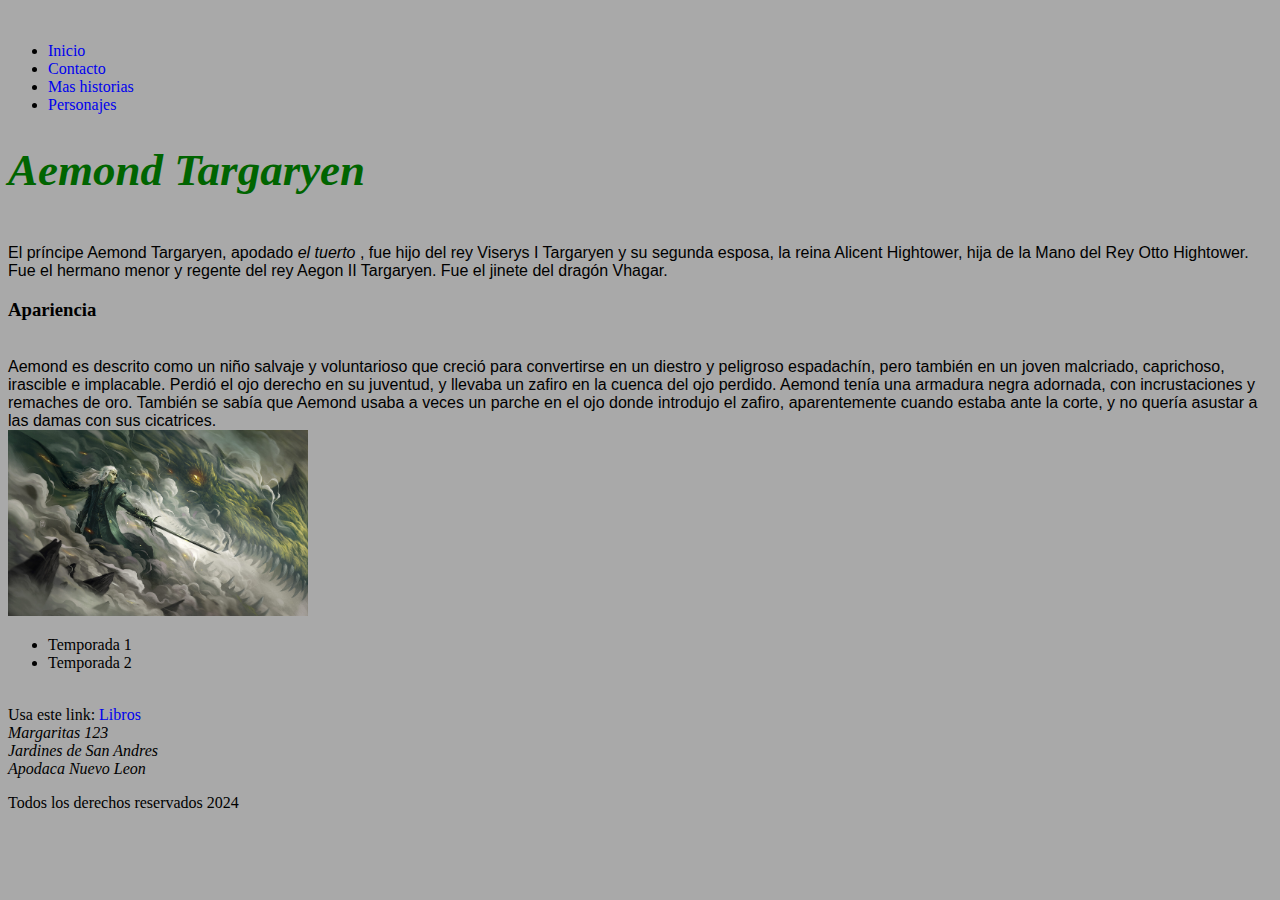
<file: 1.HTML/index.html>
<!DOCTYPE html>
<br lang="en">
<head>
    <meta charset="UTF-8">
    <meta name="viewport" content="width=device-width, initial-scale=1.0">
    <link rel="stylesheet" href="/2.CSS/estilos.css">
    <link rel="icon" href="imagenes/icono2_mi_web.png" type="image/png">
    <title>Aemond Targaryen</title>
</head>

<body>
<header>
  
    <nav>
        <ul>
            <li><a href="/1.HTML/index.html">Inicio</a></li>
            <li><a href="/1.HTML/multimedia.html">Contacto</a></li>
            <li><a href="/1.HTML/aparte.html">Mas historias</a></li>
            <li><a href="/1.HTML/Personajes.html">Personajes</a></li>
        </ul>
    </nav>
</header>
<main>
    <article>
        
            <h1>Aemond Targaryen</h1>

            <p1> <br>
                El príncipe Aemond Targaryen, apodado <i> el tuerto </i> , fue hijo del rey Viserys I Targaryen y su segunda esposa, 
                la reina Alicent Hightower, hija de la Mano del Rey Otto Hightower. 
                Fue el hermano menor y regente del rey Aegon II Targaryen. Fue el jinete del dragón Vhagar.
            </p1> </br>
        <section>
            <h3>Apariencia</h3>
            <p3>  <br>
            Aemond es descrito como un niño salvaje y voluntarioso que creció para convertirse en un diestro y peligroso espadachín, pero también en un joven malcriado, caprichoso, irascible e implacable.
            Perdió el ojo derecho en su juventud, y llevaba un zafiro en la cuenca del ojo perdido. Aemond tenía una armadura negra adornada, con incrustaciones y remaches de oro.
            También se sabía que Aemond usaba a veces un parche en el ojo donde introdujo el zafiro, aparentemente cuando estaba ante la corte, y no quería asustar a las damas con sus cicatrices.
            </p3> </br>
        </section>
            
            <img src="/imagenes/coliandre-vhagar.jpg"width="300">
            <ul>
                <li> Temporada 1</li>
                <li>Temporada 2</li>
            </ul>
            <p2> <br>
            Usa este link:
            <a href="http://www.buscalibre.com.mx/libro-estuche-cancion-de-hielo-y-fuego-edicion-limitada/9788466378536/p/62599810?bmkt_source=google&bmkt_campaign=16070390338&gad_source=1&gclid=Cj0KCQjw7Py4BhCbARIsAMMx-_LdJY6Ts6iH_phIdpMmro_c-swdHJv9vGlJGTmi03OAvUsv5aX2RuEaAt9qEALw_wcB" target="_self">Libros</a>
            </p2>
            <address>
                Margaritas 123 <br>
                Jardines de San Andres <br>
                Apodaca Nuevo Leon <br>
            </address>
    </article>

</main>
<footer>
    <p>Todos los derechos reservados 2024</p>
</footer>
    
</body>
</html>
</file>
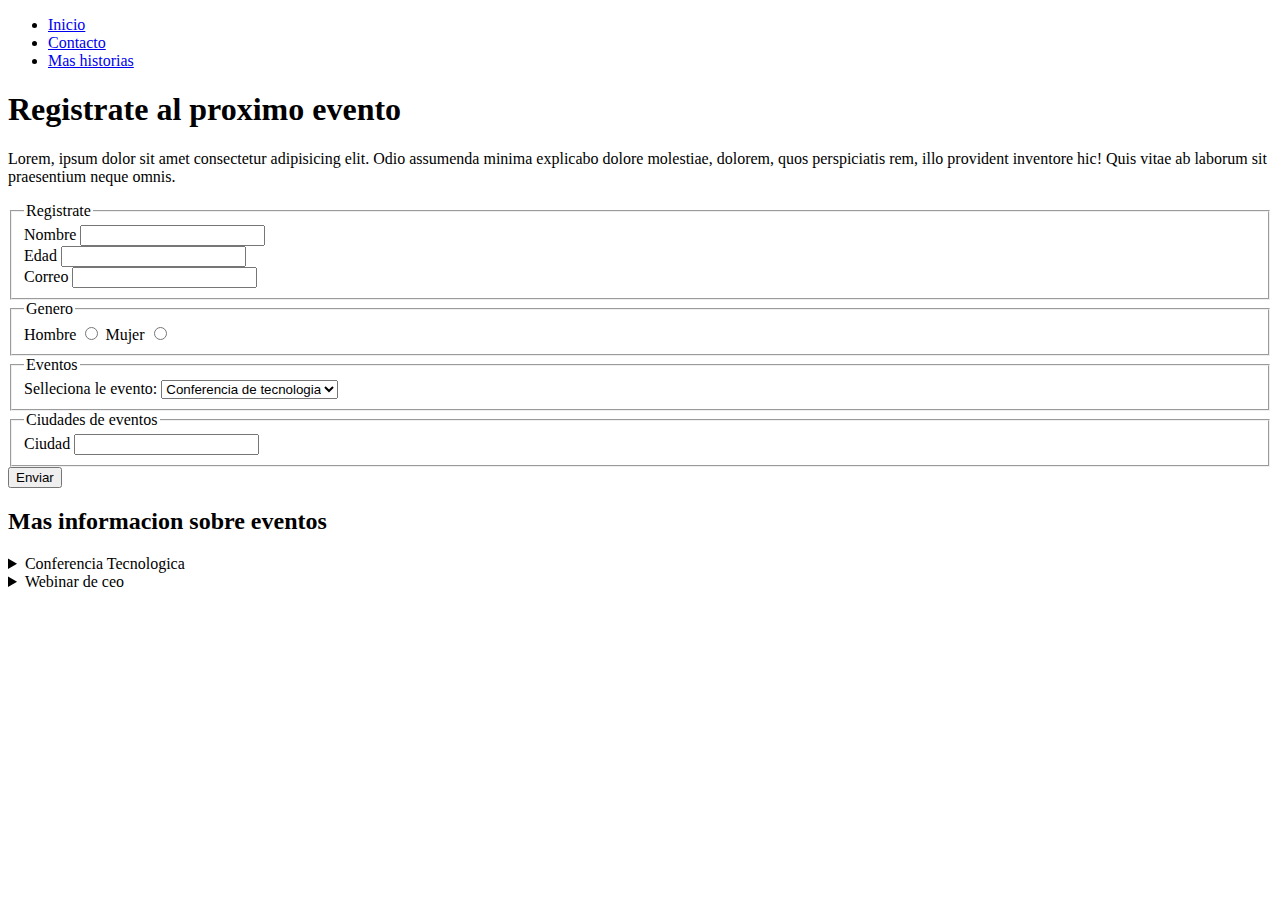
<file: 1.HTML/aparte.html>
<!DOCTYPE html>
<html lang="en">
<head>
    <meta charset="UTF-8">
    <meta name="viewport" content="width=device-width, initial-scale=1.0">
    <meta name="robots" content="index, follow">
    <meta name="descrption" content="">
    <title>Historias</title>
    <link rel="icon" href="imagenes/icono2_mi_web.png" type="image/png">

<!--Open Graph-->
<meta property="og:title" content="Mi web">
<meta property="og:descrption" content="Explora sobra GOT">
<meta property="og:type" content="Website">
<meta property="og:url" content="https://miweb.com">
<meta property="og:image" content="imagenes/coliandre-vhagar.jpg">
<meta property="og:site_name" content="Mi_web">

</head>
<body>
    <header>
        <nav>
            <ul>
                <li><a href="/1.HTML/index.html">Inicio</a></li>
                <li><a href="/1.HTML/multimedia.html">Contacto</a></li>
                <li><a href="/1.HTML/aparte.html">Mas historias</a></li>
            </ul>
        </nav>
    </header>
    <section>
        <h1>Registrate al proximo evento</h1>
        <p>
            Lorem, ipsum dolor sit amet consectetur adipisicing elit. Odio assumenda minima explicabo dolore molestiae, dolorem, quos perspiciatis rem, 
            illo provident inventore hic! Quis vitae ab laborum sit praesentium neque omnis.
        </p>

        <form action="index.html" method="get">
            <fieldset>
                <legend>Registrate</legend>
                <label>Nombre
                    <input type="text" name="nombre" id="nombre" required maxlength="20">
                </label> <br>
                <label>Edad
                    <input type="number" name="edad" id="edad" required min="18">
                </label> <br>
                <label>Correo
                    <input type="email" name="correo" id="correo" required>
                </label>
            </fieldset>

            <fieldset>
                <legend>Genero</legend>
                <label>Hombre
                    <input type="radio" name="genero" id="hombre" value="hombre" required>
                </label> 
                <label>Mujer
                    <input type="radio" name="genero" id="mujer" value="mujer" required>
                </label>
            </fieldset>
            
            <fieldset>
                <legend>Eventos</legend>
                <label for="evento">Selleciona le evento: </label>
                <select name="evento" id="evento">
                    <option value="conferencia_tec">Conferencia de tecnologia</option>
                    <option value="webinar_ceo">Webinar sobre ceo</option>
                    <option value="taller_cloud">Taller Cloud</option>
                </select>
            </fieldset>

            <fieldset>
                <legend>Ciudades de eventos</legend>
                <label for="ciudad">Ciudad</label>
                <input list="ciudades" id="ciudad" name="ciudad" required>
                <datalist id="ciudades">
                    <option value="Madrid">
                    <option value="Madrid">
                    <option value="Mallorca">    
                </datalist>
            </fieldset>

            <button type="submit">Enviar</button>

        </form>
    </section>

    <section>
        <h2>Mas informacion sobre eventos</h2>

        <details>
            <summary>Conferencia Tecnologica</summary> 
            <div>
                <p>
                    Lorem ipsum dolor sit amet consectetur adipisicing elit. 
                    Amet odit harum corrupti perspiciatis at dicta perferendis, 
                    iste officiis blanditiis animi voluptates obcaecati. Vitae repudiandae illo aperiam quas laborum, 
                    dolores rerum!
                </p>
            </div>
        </details>

        <details>
            <summary>Webinar de ceo</summary>
            <div>
                <p>
                    Lorem ipsum dolor sit amet consectetur adipisicing elit. Esse ipsa aperiam quisquam voluptate necessitatibus nemo voluptas dolor. 
                    Ullam, doloribus laboriosam beatae fugiat quae iure illo excepturi eos accusantium dignissimos quia.
                </p>
            </div>
        </details>
    </section>
</body>
</html>
</file>
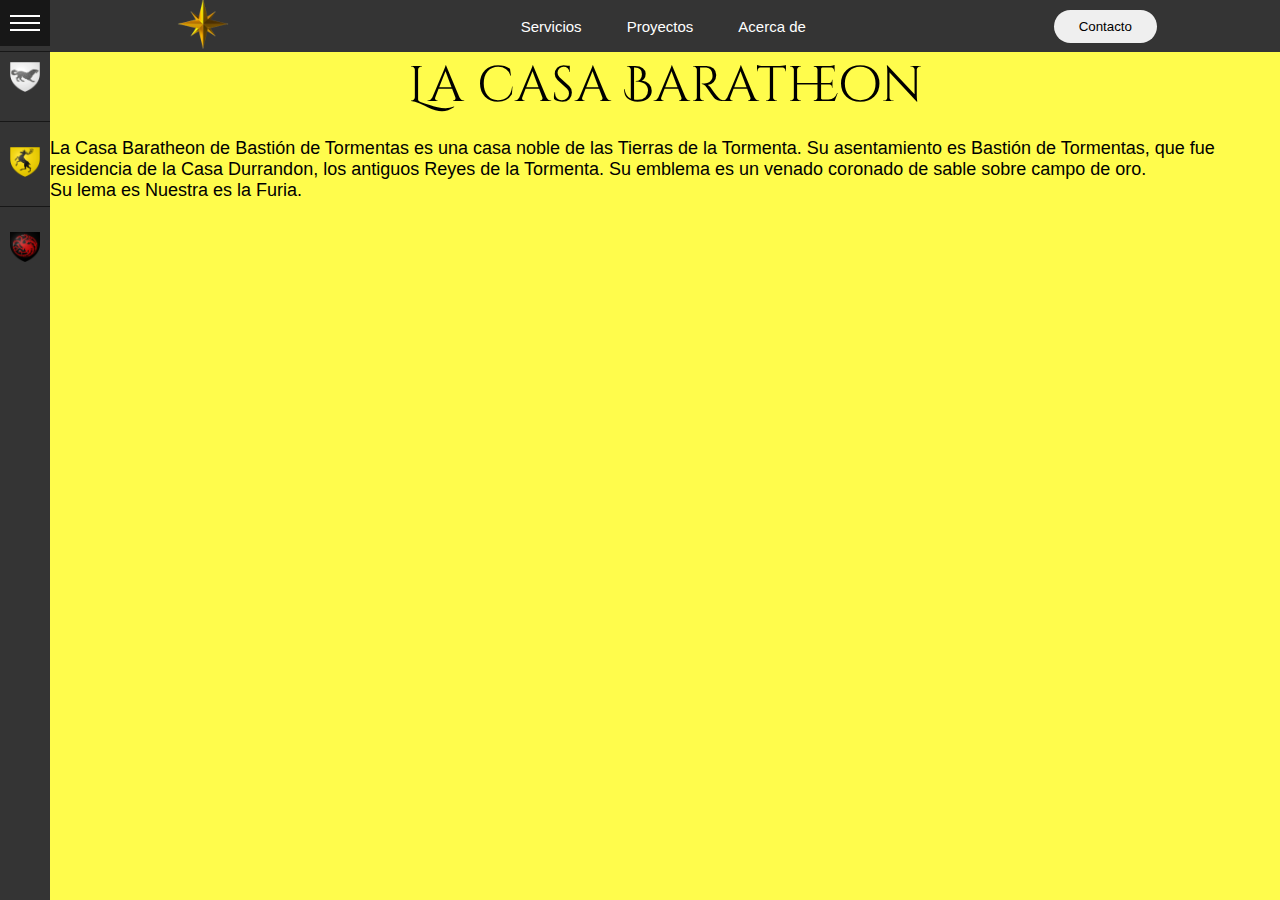
<file: 1.HTML/Baratheon.html>
<!DOCTYPE html>
<html lang="en">
<head>
    <meta charset="UTF-8">
    <meta name="viewport" content="width=device-width, initial-scale=1.0">
    <link rel="stylesheet" href="/2.CSS/Baratheon.css">
    <link rel="shortcut icon" href="/iconos/logo_pag.ico" type="image/x-icon">
    <link rel="preconnect" href="https://fonts.googleapis.com">
    <link rel="preconnect" href="https://fonts.gstatic.com" crossorigin>
    <link href="https://fonts.googleapis.com/css2?family=Bad+Script&family=Cinzel+Decorative:wght@400;700;900&family=Kaushan+Script&display=swap" rel="stylesheet">
    <title>Personaje de Cancion de hielo y fuego</title>
</head>
<body>

    <!--HEADER2-->
    <header class="header2">
        <a href="/1.HTML/Personajes.html">
        <div class="logo2">
            <img src="/imagenes/logo2.png" alt="">
        </div>
        </a>

        <nav>
            <ul class="nav-links">
                <li><a href="#">Servicios</a></li>
                <li><a href="#">Proyectos</a></li>
                <li><a href="#">Acerca de</a></li>
            </ul>
        </nav>
        <a href="#" class="btn2"><button>Contacto</button></a>
    </header>

    <div id="main-container">
        La casa Baratheon 
    </div>

    <p>La Casa Baratheon de Bastión de Tormentas es una casa noble de las Tierras de la Tormenta. Su asentamiento es Bastión de Tormentas, que fue residencia de la Casa Durrandon, los antiguos Reyes de la Tormenta. Su emblema es un venado coronado de sable sobre campo de oro. <br> Su lema es Nuestra es la Furia.</p>
    
    <div id=sidemenu class="menu-collapsed">

        <!--HEADER-->
        <div id="header">
            <div id="menu-btn">
                <div class="btn-hamburger"></div>
                <div class="btn-hamburger"></div>
                <div class="btn-hamburger"></div>
            </div>
        </div>

        <!--ITEMS-->
        <div id="menu-items">
            <div class="item">
                <a href="#">
                    <div class="icon"><img src="/iconos/Casa_Stark_escudo.ico" alt=""></div>
                    <div class="title"><span>Casa Stark</span></div>
                </a>

                <div class="item separator"></div>

                <div class="item">
                    <a href="#">
                        <div class="icon"><img src="/iconos/Casa_Baratheon.ico" alt=""></div>
                        <div class="title"><span>Casa Baratheon</span></div>
                    </a>

                <div class="item separator"></div>

                <div class="item">
                    <a href="#">
                        <div class="icon"><img src="/iconos/Casa_Targaryen_estandarte.ico" alt=""></div>
                        <div class="title"><span>Casa Targaryen</span></div>
                    </a>
                    
                </div>
            </div>
        </div>
    </div>
    <script>
        const btn = document.querySelector('#menu-btn');
        const menu = document.querySelector('#sidemenu');
        btn.addEventListener("click", (e) => {
            menu.classList.toggle("menu-expanded");
            menu.classList.toggle("menu-collapsed");

            document.querySelector("body").classList.toggle("body-expanded");
           });

    </script>
</body>
</html>
</file>
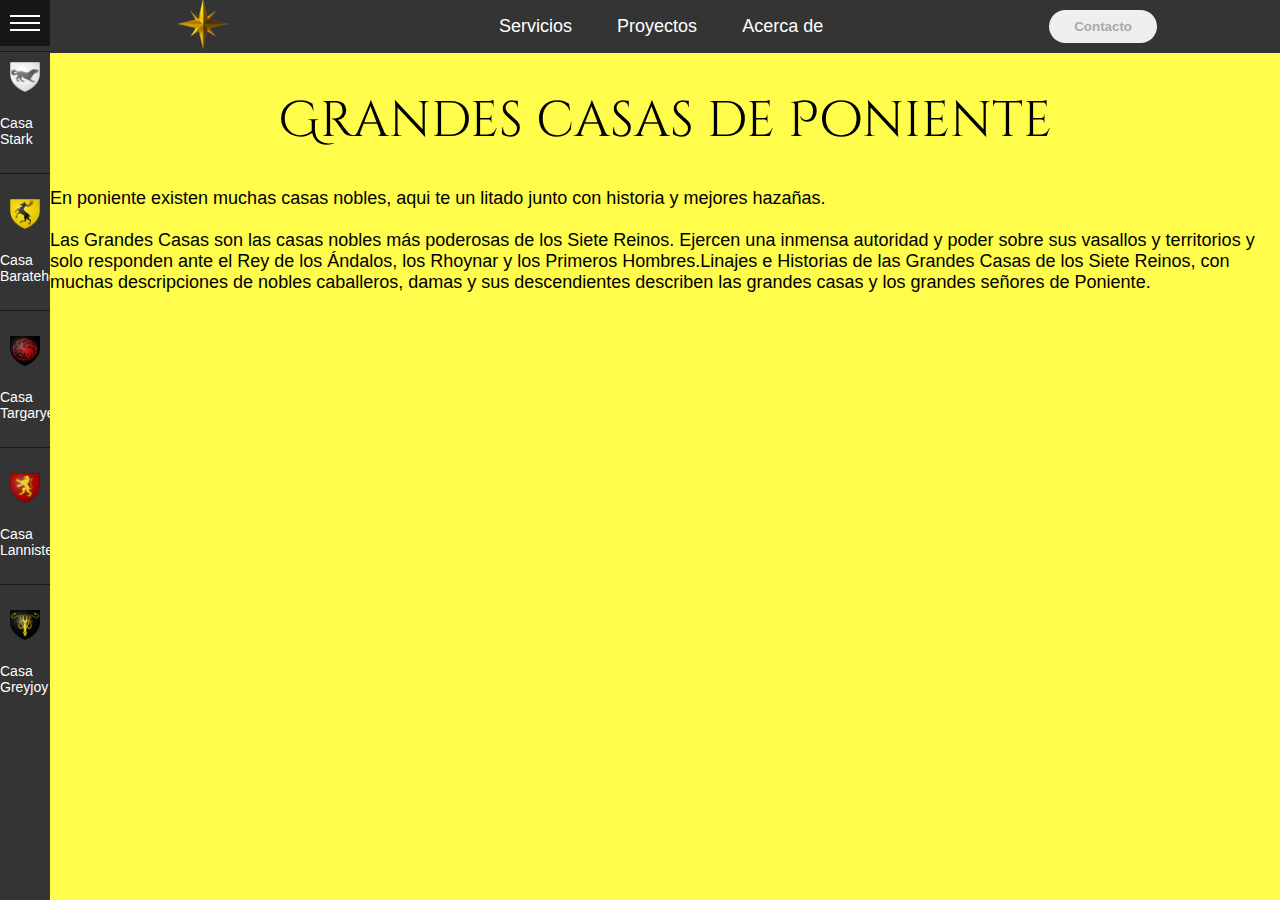
<file: 1.HTML/Personajes.html>
<!DOCTYPE html>
<html lang="en">
<head>
    <meta charset="UTF-8">
    <meta name="viewport" content="width=device-width, initial-scale=1.0">
    <link rel="stylesheet" href="/2.CSS/Personajes.css">
    <link rel="shortcut icon" href="/iconos/logo_pag.ico" type="image/x-icon">
    <link rel="preconnect" href="https://fonts.googleapis.com">
    <link rel="preconnect" href="https://fonts.gstatic.com" crossorigin>
    <link href="https://fonts.googleapis.com/css2?family=Bad+Script&family=Cinzel+Decorative:wght@400;700;900&family=Kaushan+Script&display=swap" rel="stylesheet">
    <title>Personaje de Cancion de hielo y fuego</title>
</head>
<body>

    <header class="header2">
        <div class="logo2">
            <img src="/imagenes/logo2.png" alt="">
        </div>

        <nav>
            <ul class="nav-links">
                <li><a href="#">Servicios</a></li>
                <li><a href="#">Proyectos</a></li>
                <li><a href="#">Acerca de</a></li>
            </ul>
        </nav>
        <a href="#" class="btn2"><button>Contacto</button></a>
    </header>

    <h1>Grandes casas de Poniente</h1>
    <p>En poniente existen muchas casas nobles, aqui te un litado junto con historia y mejores hazañas. <br><br>
        Las Grandes Casas son las casas nobles más poderosas de los Siete Reinos. Ejercen una inmensa autoridad y poder sobre sus vasallos y territorios y solo responden ante el Rey de los Ándalos, los Rhoynar y los Primeros Hombres.Linajes e Historias de las Grandes Casas de los Siete Reinos, con muchas descripciones de nobles caballeros, damas y sus descendientes describen las grandes casas y los grandes señores de Poniente. <br><br>
    </p><br><br>



    <div id="sidemenu" class="menu-collapsed">

        <!--HEADER-->
        <div id="header">
            <div id="title"><span>Vida Mrr</span></div>
            <div id="menu-btn">
                <div class="btn-hamburger"></div>
                <div class="btn-hamburger"></div>
                <div class="btn-hamburger"></div>
            </div>
        </div>

            <!--PROFILE-->

            <!--ITEMS-->

            <div id="menu-items">
                <div class="item">
                    <a href="/1.HTML/Stark.html">
                        <div class="icon"><img src="/iconos/Casa_Stark_escudo.ico" alt=""></div>
                        <div class="title"><span>Casa Stark</span></div>
                    </a>
                
                <div class="item separator">

                </div>

                <div class="item">
                    <a href="#">
                        <div class="icon"><img src="/iconos/Casa_Baratheon.ico" alt=""></div>
                        <div class="title"><span>Casa Baratehon</span></div>
                    </a>

                <div class="item separator">

                </div>

                <div class="item">
                    <a href="#">
                        <div class="icon"><img src="/iconos/Casa_Targaryen_estandarte.ico"></div>
                        <div class="title"><span>Casa Targaryen</span></div>
                    </a>
                </div>
                <div class="item separator">

                </div>

                <div class="item">
                    <a href="#">
                        <div class="icon"><img src="/iconos/Casa_Lannister_escudo.ico"></div>
                        <div class="title"><span>Casa Lannister</span></div>
                </div>
                <div class="item separator">

                </div>

                <div class="item">
                    <a href="#">
                        <div class="icon"><img src="/iconos/Casa_Greyjoy_escudo.ico"></div>
                        <div class="title"><span>Casa Greyjoy</span></div>
                </div>
            </div>
    
<script>
    const btn = document.querySelector('#menu-btn');
    const menu = document.querySelector('#sidemenu');
    btn.addEventListener("click", (e) => {
        menu.classList.toggle("menu-expanded");
        menu.classList.toggle("menu-collapsed");
        
        document.querySelector("body").classList.toggle("body-expanded");
    });

</script>
</body>
</html>
</file>
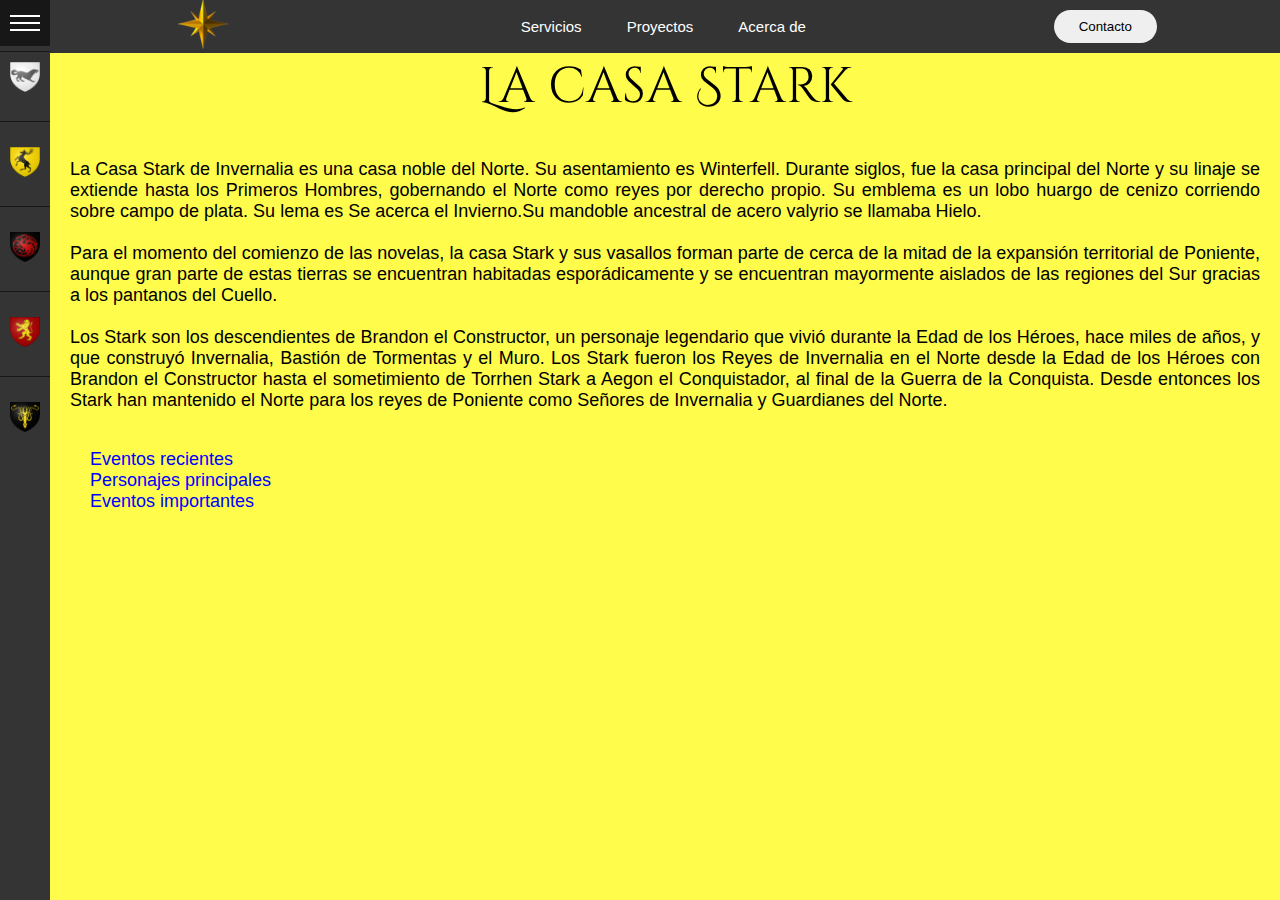
<file: 1.HTML/Stark.html>
<!DOCTYPE html>
<html lang="en">
<head>
    <meta charset="UTF-8">
    <meta name="viewport" content="width=device-width, initial-scale=1.0">
    <link rel="stylesheet" href="/2.CSS/Stark.css">
    <link rel="shortcut icon" href="/iconos/logo_pag.ico" type="image/x-icon">
    <link rel="preconnect" href="https://fonts.googleapis.com">
    <link rel="preconnect" href="https://fonts.gstatic.com" crossorigin>
    <link href="https://fonts.googleapis.com/css2?family=Bad+Script&family=Cinzel+Decorative:wght@400;700;900&family=Kaushan+Script&display=swap" rel="stylesheet">
    <title>Personaje de Cancion de hielo y fuego</title>
</head>
<body>

<!--HEADER2-->
    <header class="header2">
        <a href="/1.HTML/Personajes.html">
        <div class="logo2">
            <img src="/imagenes/logo2.png" alt="">
        </div>
        </a>

        <nav>
            <ul class="nav-links">
                <li><a href="#">Servicios</a></li>
                <li><a href="#">Proyectos</a></li>
                <li><a href="#">Acerca de</a></li>
            </ul>
        </nav>
        <a href="#" class="btn2"><button>Contacto</button></a>
    </header>

    <div id="main-container">
        La casa Stark
    </div> 

       <p>
        La Casa Stark de Invernalia es una casa noble del Norte. Su asentamiento es Winterfell. Durante siglos, fue la casa principal del Norte y su linaje se extiende hasta los Primeros Hombres, gobernando el Norte como reyes por derecho propio. Su emblema es un lobo huargo de cenizo corriendo sobre campo de plata.
        Su lema es Se acerca el Invierno.Su mandoble ancestral de acero valyrio se llamaba Hielo. <br> <br>
        Para el momento del comienzo de las novelas, la casa Stark y sus vasallos forman parte de cerca de la mitad de la expansión territorial de Poniente, aunque gran parte de estas tierras se encuentran habitadas esporádicamente y se encuentran mayormente aislados de las regiones del Sur gracias a los pantanos del Cuello. <br> <br>
        Los Stark son los descendientes de Brandon el Constructor, un personaje legendario que vivió durante la Edad de los Héroes, hace miles de años, y que construyó Invernalia, Bastión de Tormentas y el Muro. Los Stark fueron los Reyes de Invernalia en el Norte desde la Edad de los Héroes con Brandon el Constructor hasta el sometimiento de Torrhen Stark a Aegon el Conquistador, al final de la Guerra de la Conquista. Desde entonces los Stark han mantenido el Norte para los reyes de Poniente como Señores de Invernalia y Guardianes del Norte.
       </p>

       <nav>
        <ul class="nav-links-2">
            <li><a href="#">Eventos recientes</a></li>
            <li><a href="#">Personajes principales</a></li>
            <li><a href="#">Eventos importantes</a></li>
        </ul>
       </nav>


    <div id="sidemenu" class="menu-collapsed">

        <!--HEADER-->
        <div id="header">
            <div id="menu-btn">
                <div class="btn-hamburger"></div>
                <div class="btn-hamburger"></div>
                <div class="btn-hamburger"></div>
            </div>
        </div>

            <!--ITEMS-->
            <div id="menu-items">
                <div class="item">
                    <a href="#">
                        <div class="icon"><img src="/iconos/Casa_Stark_escudo.ico" alt=""></div>
                        <div class="title"><span>Casa Stark</span></div>
                    </a>
                
                <div class="item separator"></div>

                <div class="item">
                    <a href="#">
                        <div class="icon"><img src="/iconos/Casa_Baratheon.ico" alt=""></div>
                        <div class="title"><span>Casa Baratehon</span></div>
                    </a>

                <div class="item separator">

                </div>

                <div class="item">
                    <a href="#">
                        <div class="icon"><img src="/iconos/Casa_Targaryen_estandarte.ico"></div>
                        <div class="title"><span>Casa Targaryen</span></div>
                    </a>
                </div>
                <div class="item separator">

                </div>

                <div class="item">
                    <a href="#">
                        <div class="icon"><img src="/iconos/Casa_Lannister_escudo.ico"></div>
                        <div class="title"><span>Casa Lannister</span></div>
                </div>
                <div class="item separator">

                </div>

                <div class="item">
                    <a href="#">
                        <div class="icon"><img src="/iconos/Casa_Greyjoy_escudo.ico"></div>
                        <div class="title"><span>Casa Greyjoy</span></div>
                </div>
            </div>
        </div>
    

<script>
    const btn = document.querySelector('#menu-btn');
    const menu = document.querySelector('#sidemenu');
    btn.addEventListener("click", (e) => {
        menu.classList.toggle("menu-expanded");
        menu.classList.toggle("menu-collapsed");
        
        document.querySelector("body").classList.toggle("body-expanded");
    });

</script>
</body>
</html>
</file>
<file: 2.CSS/estilos.css>
* {
    background-color: darkgrey;
    text-decoration: none;
}

/*TITULO 1*/
h1 {
    font-size: 45px;
    color: darkgreen;
    font-style: italic;
}

p1 {
    font-family: Arial, Helvetica, sans-serif;
}

p3 {
    font-family: Arial, Helvetica, sans-serif;
}
</file>
<file: 2.CSS/Baratheon.css>
:root{
    ---width:300px;
    --padding:10px;
    --bgcolor: rgb(52, 52, 52);
    --hovercolor: rgb(23,23,23);
    --width-collapsed:50px;
}

body{
    background-color: rgb(255, 252, 76);
    font-family:Arial, Helvetica, sans-serif;
    font-size: 18px;
    padding: 0;
    margin: 0;
    margin-left: var(--width-collapsed);
}

/*HEADER 2*/
.header2{
    background-color: rgb(52, 52, 52);
    display: flex;
    justify-content:space-between;
    align-items: center;
    height: 42px;
    padding: 5px 10%;
}

.header2 .logo2{
    cursor: pointer;
}

.header2 .logo2 img{
    height: 60px;
    width: auto;
}

.header2 .logo2 img:hover{
    transform: scale(1.2);
}

.header2 .nav-links{
    list-style: none;
}

.header2 .nav-links li{
    display:inline-block;
    padding: 20px
}

.header2 .nav-links li:hover{
    transform: scale(1.1);
}

.header2 .nav-links a{
    font-size: 15px;
    color: white;
    text-decoration: none;
}

.header2 .nav-links li a:hover{
    color: darkgoldenrod;
}

.header2 .btn2 button{
    padding: 9px 25px;
    border: none;
    border-radius: 50px;
    cursor: pointer;
    transition: all 0.3 ease 0.5;
}

.header2 .btn2 button:hover{
    background-color: white;
    color: darkgoldenrod;
    transform: scale(1.1);
}

/*CONTAINER*/
#main-container{
    overflow: hidden;
    padding: 0px;
    font-size: 50px;
    text-align: center;
    font-family: "Cinzel Decorative", serif;
    font-weight: 400;
    font-style: normal;
}

.body-expanded{
    margin-left: var(---width);
}

#sidemenu{
    background-color: var(--bgcolor);
    color: white;
    position: fixed;
    height: 100%;
    left: 0;
    top: 0;
}

#sidemenu a{
    color: white;
    text-decoration: none;
}

/*HEADER1*/
#sidemenu #header{
    box-sizing: border-box;
    border-bottom: solid 1px var(--hovercolor);
}

#sidemenu #header #title{
    box-sizing: border-box;
    overflow: hidden;
}

#sidemenu #header #title #menu-btn{
    vertical-align: middle;
}

#sidemenu #header #menu-btn{
    display: inline-block;
    cursor: pointer;
    padding: 10px;
    width: var(--width-collapsed);
    box-sizing: border-box;
}

#sidemenu #header #menu-btn:hover{
    background-color: var(--hovercolor);
}

#sidemenu #header #menu-btn .btn-hamburger{
    background-color: #fff;
    width: 100%;
    height: 2px;
    margin: 5px 0;
}

/* ITEM*/
#sidemenu #menu-items{
    overflow: hidden;
}

#sidemenu #menu-items .item{
    width: var(---width);
}

#sidemenu #menu-items .item .icon{
    display: inline-block;
}

#sidemenu #menu-items .item .icon,
#sidemenu #menu-items .item .title{
    font-size: 14px;
    vertical-align: middle;
    overflow: hidden;
    display: inline-block;
}

#sidemenu #menu-items .item a{
    display:block;
}

#sidemenu #menu-items .item a:hover{
    background-color: var(--hovercolor);
}

#sidemenu #menu-items .item .icon{
    box-sizing: border-box;
    padding: var(--padding);
    width: var(--width-collapsed);
}

#sidemenu #menu-items .item .icon img{
    width: 100%;
}

#sidemenu #menu-items .item .title{
    padding: var(--padding) 0;
}

#sidemenu #menu-items .item .separator{
    height: 1px;
    border-bottom: solid 1px var(--hovercolor);
    margin: 15px 0;
}

.menu-expanded{
    width: var(---width);
    box-shadow: 0 0 10px rgba(0,0,0,0.5);
}

.menu-expanded #header #title{
    display: inline-block;
    width: calc(100% - 50px);
    margin-right: -5px;
    padding: var(--padding);
}

.menu-expanded #header #title span{
    width: calc(var(---width) - var(--width-collapsed) - 5px);
    overflow: hidden;
    display: inline-block;
}

.menu-collapsed {
    width: var(--width-collapsed);
}

.menu-collapsed #header #title {
    width: 0;
    height: 0;
    padding: 0;
    margin: 0;
}

.menu-collapsed .item{
    width: 100px;
}
</file>
<file: 2.CSS/Personajes.css>
:root{
    ---width:300px;
    --padding:10px;
    --bgcolor: rgb(52, 52, 52);
    --hovercolor: rgb(23,23,23);
    --width-collapsed:50px;
}

body{
    background-color: rgb(255, 252, 76);
    font-family:Arial, Helvetica, sans-serif;
    font-size: 18px;
    padding: 0;
    margin: 0;
    margin-left: var(--width-collapsed)
}

.body-expanded{
    margin-left: var(--width);
}

#sidemenu{
    background-color: var(--bgcolor);
    color: white;
    position:fixed;
    height: 100%;
    left: 0;
    top: 0;
}

#sidemenu a{
    color: white;
    text-decoration: none;
}

/*
HEADER
*/

#sidemenu #header{
    box-sizing: border-box;
    border-bottom: solid 1px var(--hovercolor)
}

#sidemenu #header #title{
    box-sizing: border-box;
    overflow: hidden;
}

#sidemenu #header #title #sidemenu #header #menu-btn{
    vertical-align: middle;
}

#sidemenu #header #menu-btn{
    display: inline-block;
}

#sidemenu #header #menu-btn {
    cursor: pointer;
    padding: 10px;
    width: var(--width-collapsed);
    box-sizing: border-box;
}

#sidemenu #header #menu-btn:hover{
    background-color: var(--hovercolor);
}

#sidemenu #header #menu-btn .btn-hamburger{
    background-color: #fff;
    width: 100%;
    height: 2px;
    margin: 5px 0;
}

/*
PROFILE
*/
#sidemenu #profile{
    border-bottom: solid 1px var(--hovercolor);
    padding: var(--padding) 0;
    text-align: center;
}

#sidemenu #profile #photo{
    box-sizing: border-box;
    padding: var(--padding);
    margin: 0 auto;
}

#sidemenu #profile #photo img{
border-radius: 10%;
width: 30%;
}

#sidemenu #profile #photo, #sidemenu #profile #name{
    font-size: 24px;
    padding: var(--padding) 0;
    overflow: hidden;
}

/*
ITEM
*/
#sidemenu #menu-items{
    overflow: hidden;
}

#sidemenu #menu-items .item{
width: var(--width)
}

#sidemenu #menu-items .item .icon{
    display: inline-block;
}

#sidemenu #menu-items .item .icon,
#sidemenu #menu-items .item .title{
    font-size: 14px;
    vertical-align: middle;
    overflow: hidden;
    display: inline-block;
}

#sidemenu #menu-items .item a{
    display:block;
}

#sidemenu #menu-items .item a:hover{
    background-color: var(--hovercolor);
}

#sidemenu #menu-items .item .icon{
    box-sizing: border-box;
    padding: var(--padding);
    width: var(--width-collapsed);
}

#sidemenu #menu-items .item .icon img{
    width: 100%;
}

#sidemenu #menu-items .item .title{
    padding: var(--padding) 0;
}

#sidemenu #menu-items .item .separator{
    height: 1px;
    border-bottom: solid 1px var(--hovercolor);
    margin: 15px 0;
}

.menu-expanded{
    width: var(--width);
    box-shadow: 0 0 10px rgba(0,0,0,0.5);
}

.menu-expanded #header #title {
    display: inline-block;
    width: calc(100% - 50px);
    margin-right: -5px;
    padding: var(--padding);
}

.menu-expanded #header #title span{
    width: calc(var(--width) - var(--width-collapsed) - 5px);
    overflow: hidden;
    display: inline-block;
}

.menu-expanded #profile #photo{
    width: 200px;
}

.menu-expanded #profile #name{
    width: 100%;
}

.menu-collapsed{
    width: var(--width-collapsed);
}

.menu-collapsed #header #title {
    width: 0;
    height: 0;
    padding: 0;
    margin: 0;
}

.menu-collapsed #profile #name{
    display: none;
}
.menu-collapsed .item{
    width: 100px;
}

/*HEADER 2*/
.header2{
    background-color: rgb(52, 52, 52);
    display: flex;
    justify-content: space-between;
    align-items: center;
    height: 43px;
    padding: 5px 10%;
}

.header2 .logo2{
    cursor: pointer;
}

.header2 .logo2 img{
    height: 60px;
    width: auto;
}

.header2 .logo2 img:hover{
    transform: scale(1.2);
}

.header2 .nav-links{
    list-style: none;
}

.header2 .nav-links li {
    display: inline-block;
    padding: 0 20px;
}

.header2 .nav-links li:hover{
    transform: scale(1.1);
}

.header2 .nav-links a{
    font-size: 700;
    color: white;
    text-decoration: none;
}

.header2 .nav-links li a:hover{
    color: darkgoldenrod;
}

.header2 .btn2 button{
    font-weight: 700;
    color: darkgray;
    padding: 9px 25px;
    border: none;
    border-radius: 50px;
    cursor: pointer;
    transition: all 0.3 ease 0.5;
}

.header2 .btn2 button:hover{
    background-color: white;
    color: darkgoldenrod;
    transform: scale(1.1)
    ;
}

/*H1*/
h1{
    font-size: 50px;
    text-align: center;
    font-family: "Cinzel Decorative", serif;
    font-weight: 400;
    font-style: normal;
}
</file>
<file: 2.CSS/Stark.css>
:root{
    ---width:300px;
    --padding:10px;
    --bgcolor: rgb(52, 52, 52);
    --hovercolor: rgb(23,23,23);
    --width-collapsed:50px;
}

body{
    background-color: rgb(255, 252, 76);
    font-family:Arial, Helvetica, sans-serif;
    font-size: 18px;
    padding: 0;
    margin: 0;
    margin-left: var(--width-collapsed);
}

/*HEADER 2*/
.header2{
    background-color: rgb(52, 52, 52);
    display: flex;
    justify-content: space-between;
    align-items: center;
    height: 43px;
    padding: 5px 10%;
}

.header2 .logo2{
    cursor: pointer;
}

.header2 .logo2 img{
    height: 60px;
    width: auto;
}

.header2 .logo2 img:hover{
    transform: scale(1.2);
}

.header2 .nav-links{
    list-style: none;
}

.header2 .nav-links li {
    display: inline-block;
    padding: 20px;
}

.header2 .nav-links li:hover{
    transform: scale(1.1);
}

.header2 .nav-links a{
    font-size: 15px;
    color: white;
    text-decoration: none;
}

.header2 .nav-links li a:hover{
    color: darkgoldenrod;
}

.header2 .btn2 button{
    padding: 9px 25px;
    border: none;
    border-radius: 50px;
    cursor: pointer;
    transition: all 0.3 ease 0.5;
}

.header2 .btn2 button:hover{
    background-color: white;
    color: darkgoldenrod;
    transform: scale(1.1);
}
/*CONTAINER*/
#main-container{
    overflow: hidden;
    padding: 0px;
    font-size: 50px;
    text-align: center;
    font-family: "Cinzel Decorative", serif;
    font-weight: 400;
    font-style: normal;
}

.body-expanded{
    margin-left: var(---width);
}

#sidemenu{
    background-color: var(--bgcolor);
    color: white;
    position:fixed;
    height: 100%;
    left: 0;
    top: 0;
}

#sidemenu a{
    color: white;
    text-decoration: none;
}

/*HEADER1*/
#sidemenu #header{
    box-sizing: border-box;
    border-bottom: solid 1px var(--hovercolor);
}

#sidemenu #header #title{
    box-sizing: border-box;
    overflow: hidden;
}

#sidemenu #header #title #menu-btn{
    vertical-align: middle;
}

#sidemenu #header #menu-btn{
    display: inline-block;
    cursor: pointer;
    padding: 10px;
    width: var(--width-collapsed);
    box-sizing: border-box;
}

#sidemenu #header #menu-btn:hover{
    background-color: var(--hovercolor);
}

#sidemenu #header #menu-btn .btn-hamburger{
    background-color: #fff;
    width: 100%;
    height: 2px;
    margin: 5px 0;
}

/*ITEM*/
#sidemenu #menu-items{
    overflow: hidden;
}

#sidemenu #menu-items .item{
width: var(---width)
}

#sidemenu #menu-items .item .icon{
    display: inline-block;
}

#sidemenu #menu-items .item .icon,
#sidemenu #menu-items .item .title{
    font-size: 14px;
    vertical-align: middle;
    overflow: hidden;
    display: inline-block;
}

#sidemenu #menu-items .item a{
    display:block;
}

#sidemenu #menu-items .item a:hover{
    background-color: var(--hovercolor);
}

#sidemenu #menu-items .item .icon{
    box-sizing: border-box;
    padding: var(--padding);
    width: var(--width-collapsed);
}

#sidemenu #menu-items .item .icon img{
    width: 100%;
}

#sidemenu #menu-items .item .title{
    padding: var(--padding) 0;
}

#sidemenu #menu-items .item .separator{
    height: 1px;
    border-bottom: solid 1px var(--hovercolor);
    margin: 15px 0;
}

.menu-expanded{
    width: var(---width);
    box-shadow: 0 0 10px rgba(0,0,0,0.5);
}

.menu-expanded #header #title{
    display: inline-block;
    width: calc(100% - 50px);
    margin-right: -5px;
    padding: var(--padding);
}

.menu-expanded #header #title span{
    width: calc(var(---width) - var(--width-collapsed) - 5px);
    overflow: hidden;
    display: inline-block;
}

.menu-collapsed{
    width: var(--width-collapsed);
}

.menu-collapsed #header #title {
    width: 0;
    height: 0;
    padding: 0;
    margin: 0;
}

.menu-collapsed .item{
    width: 100px;
}

P{
    text-align: justify;
    padding: 20px;
}

/*LINKS 2*/
.nav-links-2 {
list-style: none;
}

.nav-links-2 a{
text-decoration: none;
color:blue;
}
</file>
